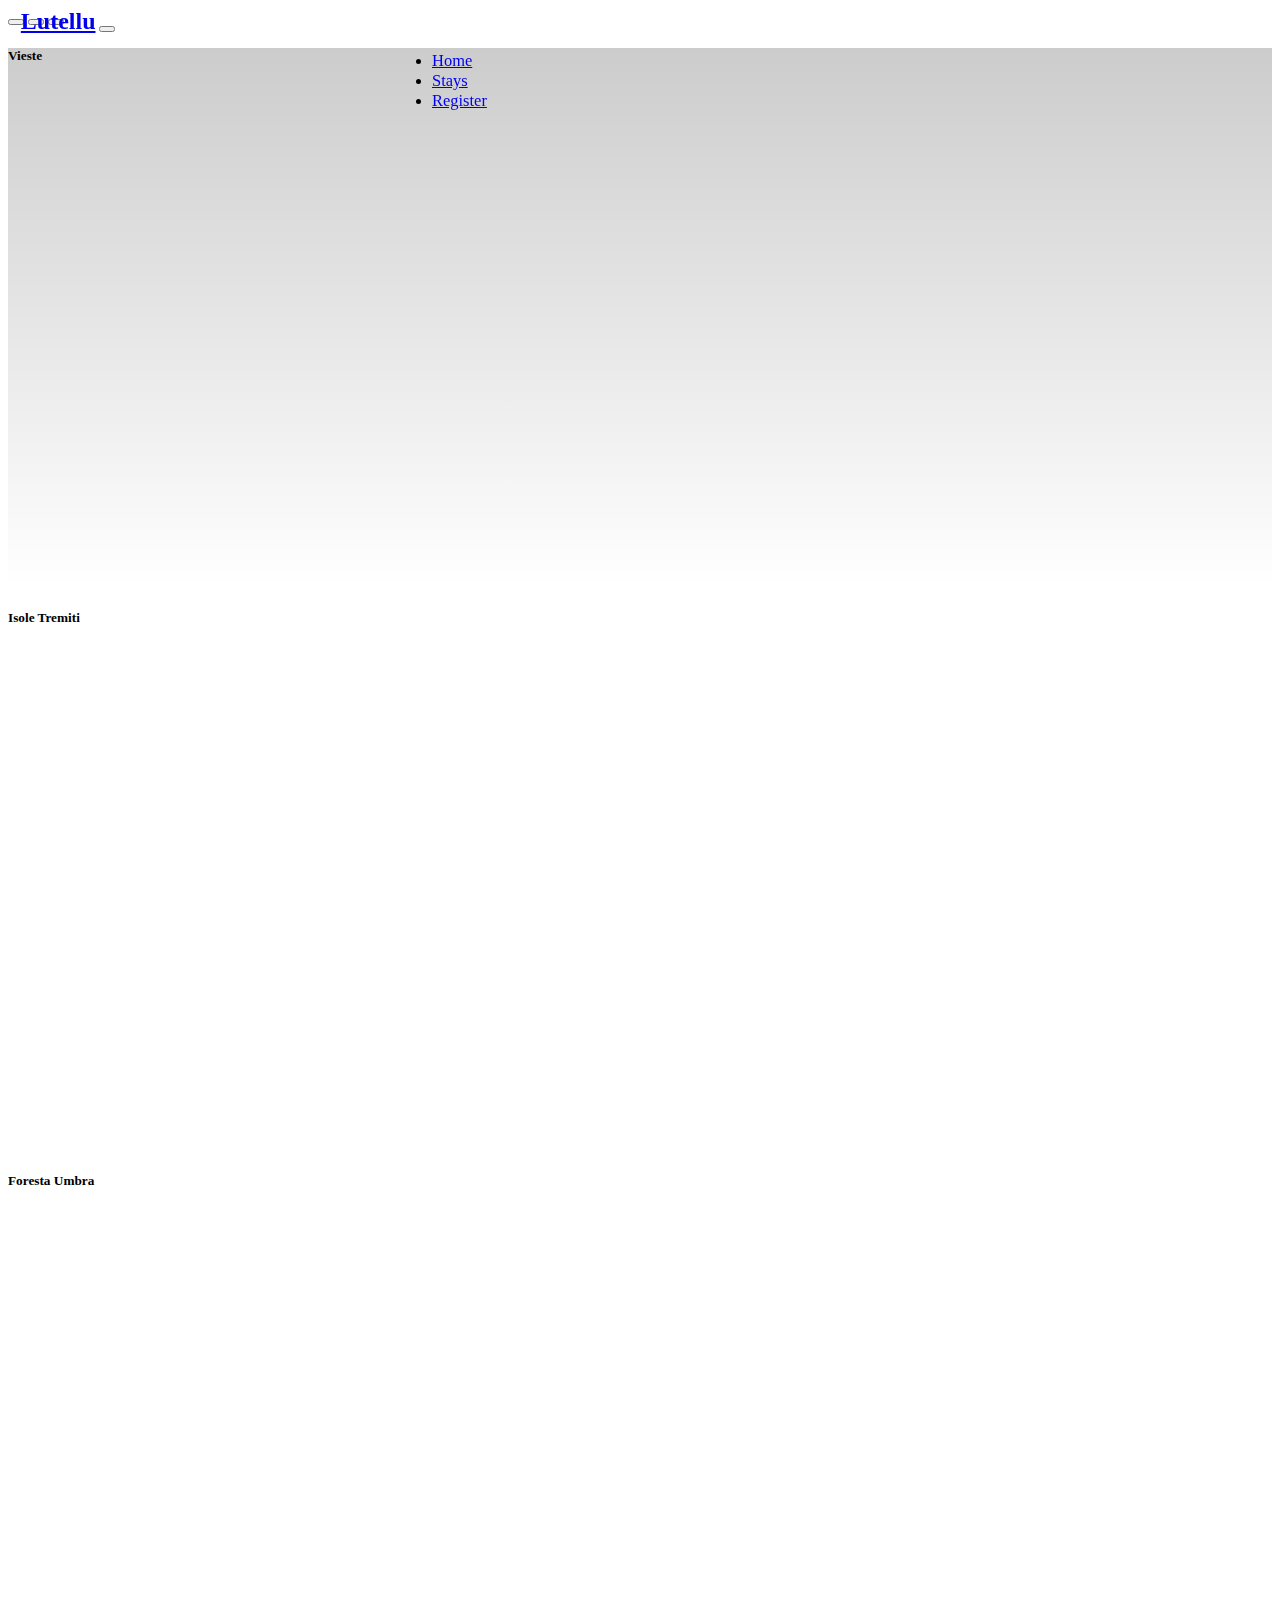
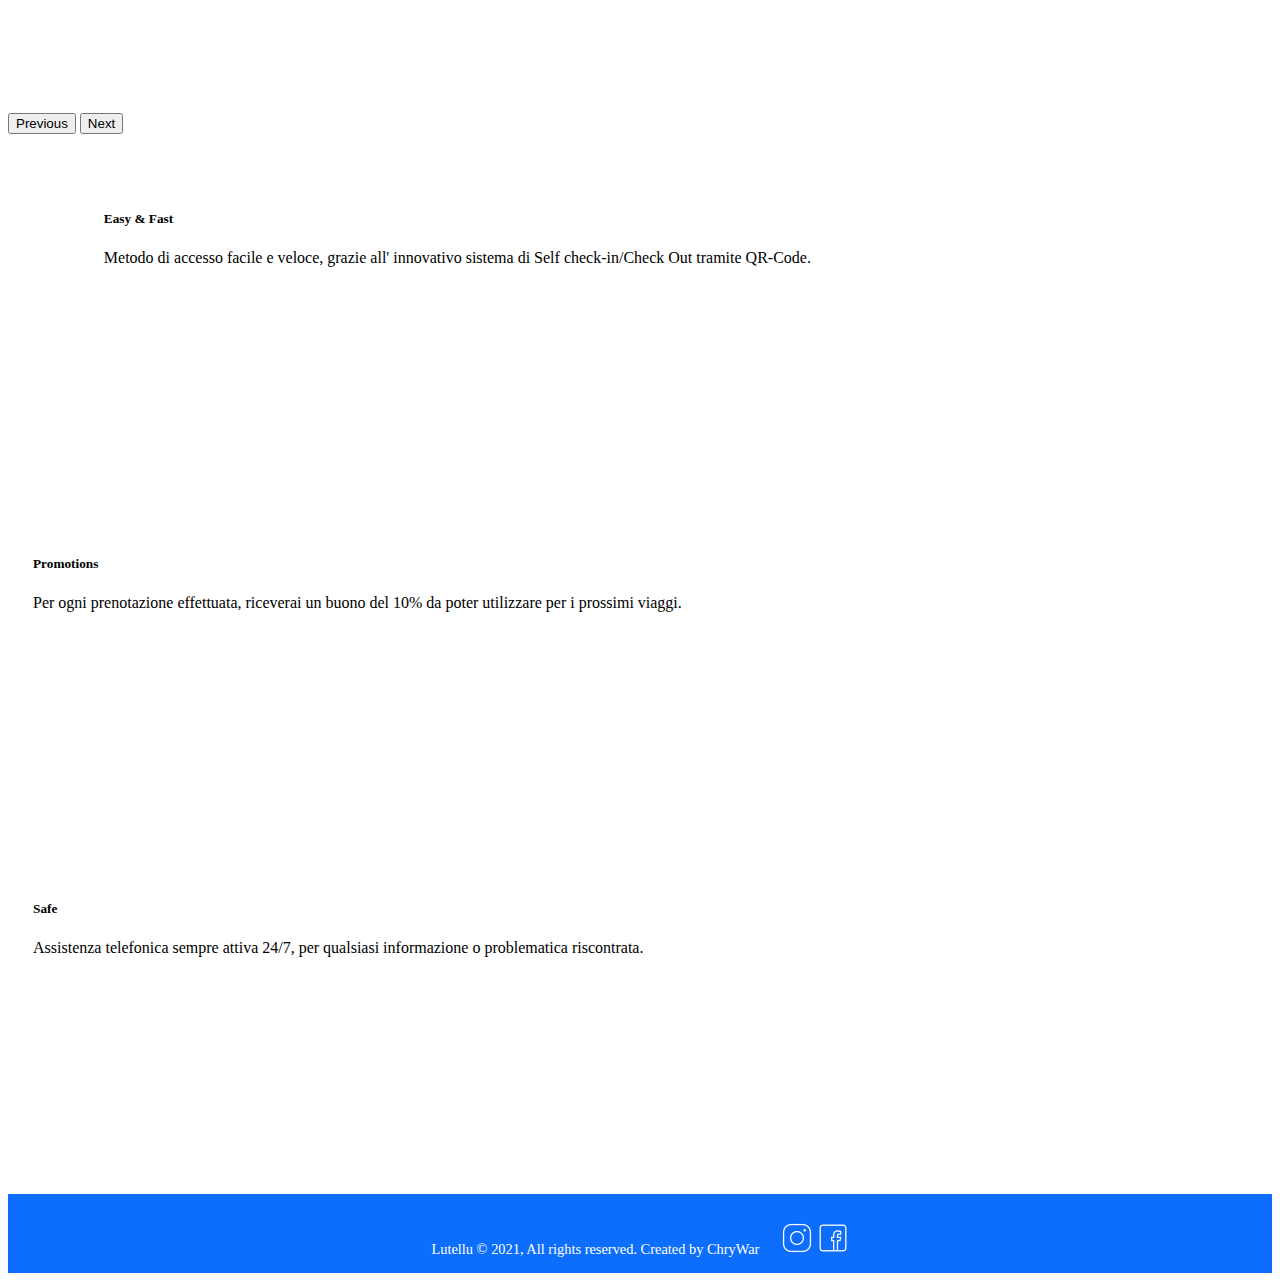
<file: index.html>
<!DOCTYPE html>
<html lang="it">
<head>
    <meta charset="UTF-8">
    <meta http-equiv="X-UA-Compatible" content="IE=edge">
    <meta name="viewport" content="width=device-width, initial-scale=1.0">
    <link href="https://cdn.jsdelivr.net/npm/bootstrap@5.0.2/dist/css/bootstrap.min.css" rel="stylesheet" integrity="sha384-EVSTQN3/azprG1Anm3QDgpJLIm9Nao0Yz1ztcQTwFspd3yD65VohhpuuCOmLASjC" crossorigin="anonymous">
    <script src="https://cdn.jsdelivr.net/npm/bootstrap@5.0.2/dist/js/bootstrap.bundle.min.js" integrity="sha384-MrcW6ZMFYlzcLA8Nl+NtUVF0sA7MsXsP1UyJoMp4YLEuNSfAP+JcXn/tWtIaxVXM" crossorigin="anonymous"></script>
    <link rel="icon" href="hotelicon32.png" type="png">
    <link rel="stylesheet" href="lutelluBS.css" type="text/css">
    <link rel="stylesheet" href="https://use.fontawesome.com/releases/v5.8.1/css/all.css" integrity="sha384-50oBUHEmvpQ+1lW4y57PTFmhCaXp0ML5d60M1M7uH2+nqUivzIebhndOJK28anvf" crossorigin="anonymous">
    <title>LutelluBS</title>
  </head>
<body>
  <script src="https://cdn.jsdelivr.net/npm/bootstrap@5.0.2/dist/js/bootstrap.bundle.min.js" integrity="sha384-MrcW6ZMFYlzcLA8Nl+NtUVF0sA7MsXsP1UyJoMp4YLEuNSfAP+JcXn/tWtIaxVXM" crossorigin="anonymous"></script>
    <!-- NAVBAR -->
    <header>
      <nav class="navbar navbar-expand-md navbar-dark bg-primary">
        <div class="container-fluid">
          <a class="navbar-brand" href="index.html"><b>Lutellu</b></a>
          <button class="navbar-toggler" type="button" data-bs-toggle="collapse" data-bs-target="#navbarNav" aria-controls="navbarNav" aria-expanded="true" aria-label="Toggle navigation">
            <span class="navbar-toggler-icon"></span>
          </button>
          <div class="collapse navbar-collapse" id="navbarNav">
            <ul class="navbar-nav">
              <li class="nav-item">
                <a class="nav-link active" aria-current="page" href="index.html">Home</a>
              </li>
              <li class="nav-item">
                <a class="nav-link" href="index.html">Stays</a>
              </li>
              <li class="nav-item">
                <a class="nav-link" href="index.html">Register</a>
              </li>
            </ul>
          </div>
        </div>
      </nav>
                 
     
    </header>

<!-- CAROSELLO -->
<div id="carouselCaptions" class="carousel slide" data-bs-ride="carousel">
  <div class="carousel-indicators">
    <button type="button" data-bs-target="#carouselCaptions" data-bs-slide-to="0" class="active" aria-current="true" aria-label="Slide 1"></button>
    <button type="button" data-bs-target="#carouselCaptions" data-bs-slide-to="1" aria-label="Slide 2"></button>
    <button type="button" data-bs-target="#carouselCaptions" data-bs-slide-to="2" aria-label="Slide 3"></button>
  </div>
  <div class="carousel-inner">
    <div class="carousel-item active" data-bs-interval="5000">
      <div class="cs1"> 
      <div class="carousel-caption d-none d-md-block">
        <h5>Vieste</h5>
      </div>
    </div>
  </div>
    <div class="carousel-item" data-bs-interval="5000">
      <div class="cs2"> 
      <div class="carousel-caption d-none d-md-block">
        <h5>Isole Tremiti</h5>
      </div>
    </div>
  </div>
    <div class="carousel-item" data-bs-interval="5000">
      <div class="cs3"> 
      <div class="carousel-caption d-none d-md-block">
        <h5>Foresta Umbra</h5>
      </div>
      </div>
    </div>
  </div>
</div>

  <button class="carousel-control-prev" type="button" data-bs-target="#carouselCaptions" data-bs-slide="prev">
    <span class="carousel-control-prev-icon" aria-hidden="true"></span>
    <span class="visually-hidden">Previous</span>
  </button>
  <button class="carousel-control-next" type="button" data-bs-target="#carouselCaptions" data-bs-slide="next">
    <span class="carousel-control-next-icon" aria-hidden="true"></span>
    <span class="visually-hidden">Next</span>
  </button>

  <!--SECTION 2-->

<section class="section2">
<div class="row row-cols-1 row-cols-md-3 g-4">
  <div class="col">
    <div class="card h-150 text-center text-light bg-primary card1">
      <i class="far fa-credit-card fa-4x"></i>
      <div class="card-body">
        <h5 class="card-title">Easy & Fast</h5>
        <p class="card-text">Metodo di accesso facile e veloce, grazie all' innovativo sistema di Self check-in/Check Out
          tramite QR-Code.</p>
      </div>
    </div>
  </div>

  <div class="col bs--dark">
    <div class="card h-150 text-center text-white bg-primary card2">
      <i class="fas fa-tag fa-4x"></i>
      <div class="card-body">
        <h5 class="card-title">Promotions</h5>
        <p class="card-text">Per ogni prenotazione effettuata, riceverai un buono del 10% da poter utilizzare per i prossimi
          viaggi.</p>
      </div>
    </div>
  </div>
  <div class="col">
    <div class="card h-150 text-center text-white bg-primary card3">
      <i class="fas fa-user-shield fa-4x"></i>
      <div class="card-body">
        <h5 class="card-title">Safe</h5>
        <p class="card-text">Assistenza telefonica sempre attiva 24/7, per qualsiasi informazione o problematica riscontrata.</p>
      </div>
    </div>
  </div>
</section>  

<!-- FOOTER -->

<footer id= "footerlutellu">
  <p>Lutellu &copy; 2021, All rights reserved. Created by ChryWar &emsp;
  
     <span class="navbar-social">
      <a class="instagram" href="https://www.instagram.com"> <span class="icon"> <img src="instagram32white.png"></span></a>
        <a class="facebook" href="https://www.facebook.com"> <span class="icon"> <img src="facebook32.png"></span></a>
      </p>
               
</footer>




</body>
</html>
</file>
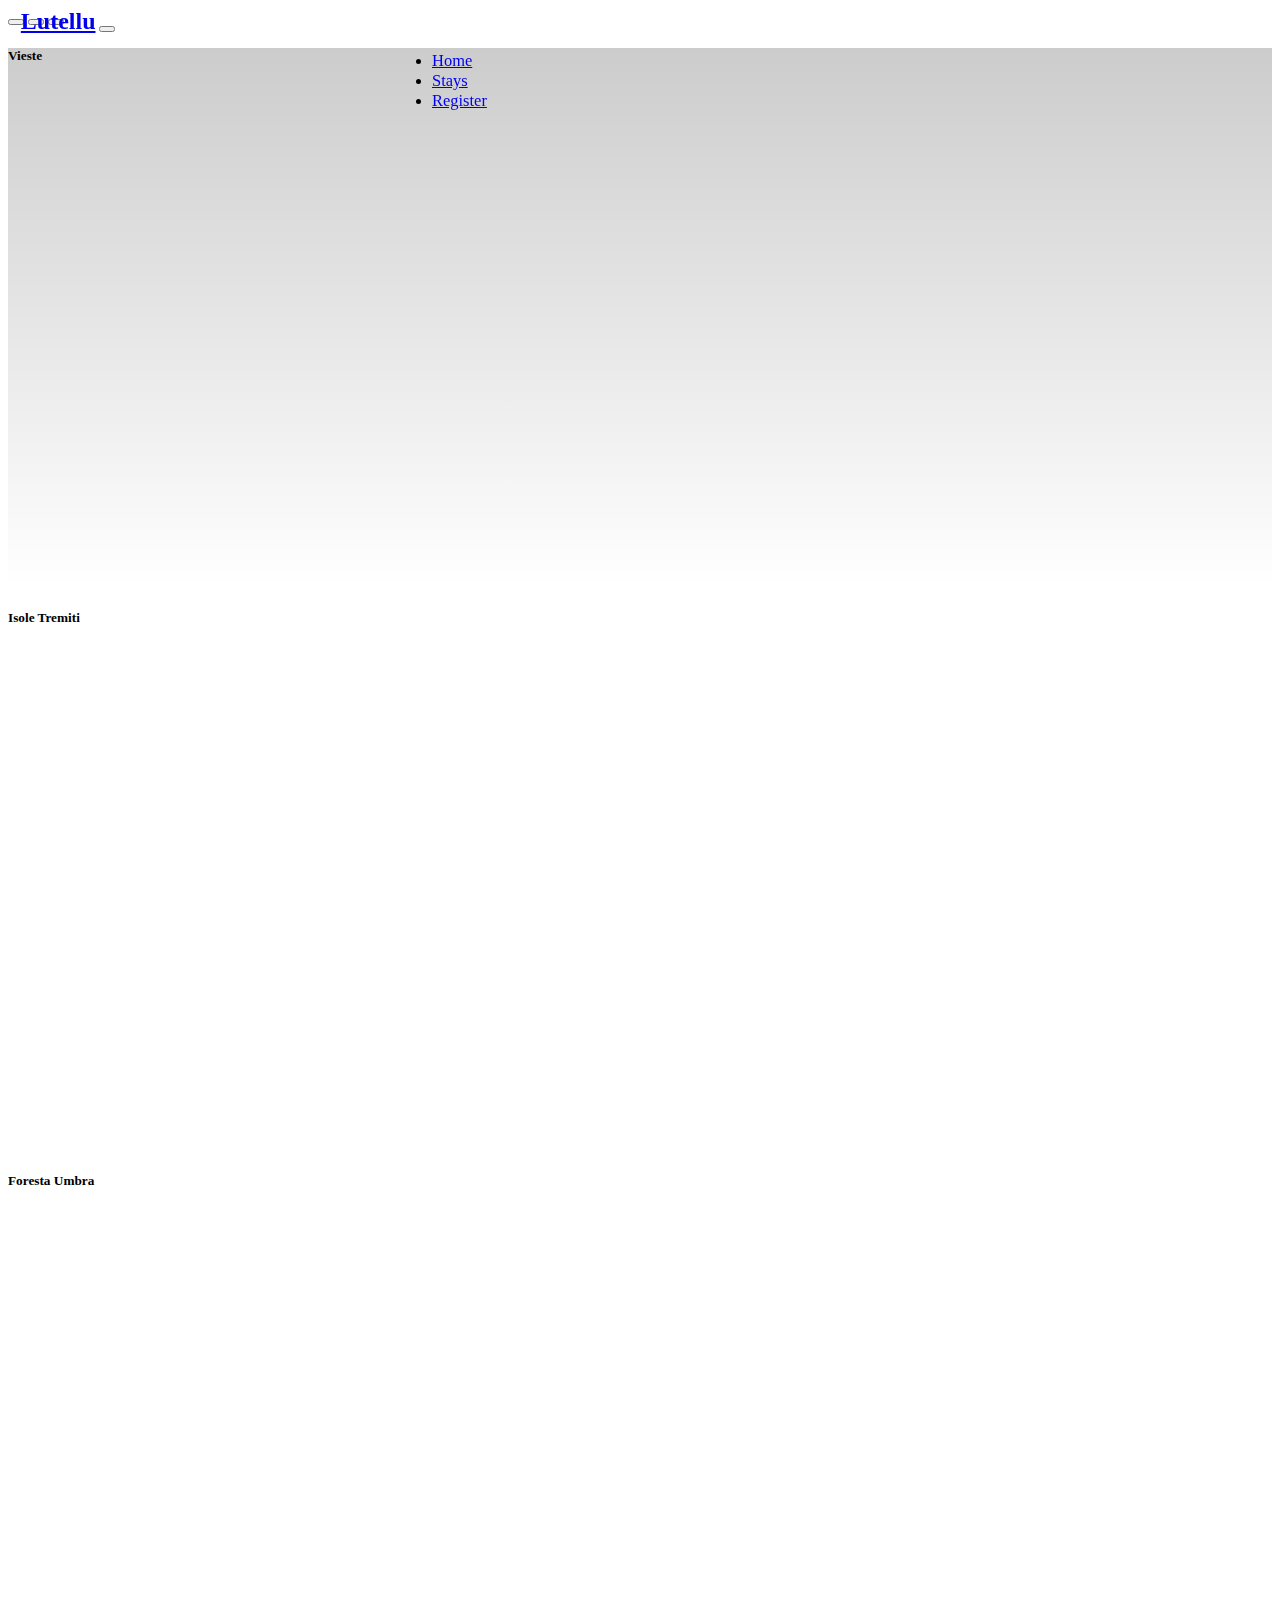
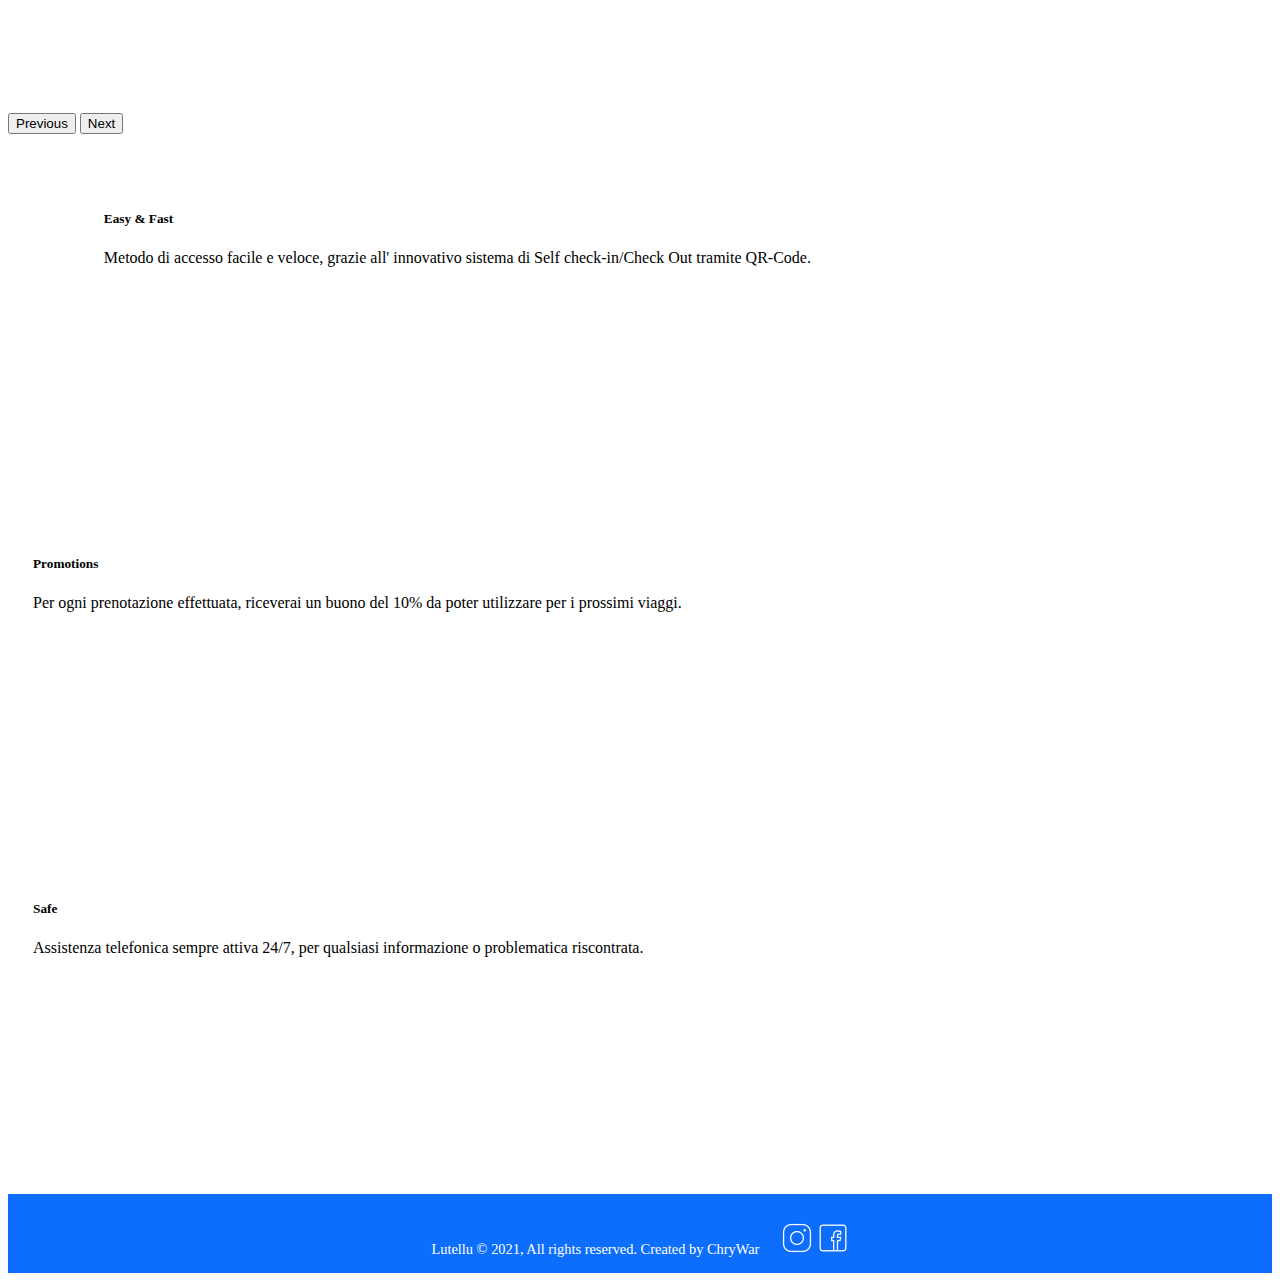
<file: lutelluBS.html>
<!DOCTYPE html>
<html lang="it">
<head>
    <meta charset="UTF-8">
    <meta http-equiv="X-UA-Compatible" content="IE=edge">
    <meta name="viewport" content="width=device-width, initial-scale=1.0">
    <link href="https://cdn.jsdelivr.net/npm/bootstrap@5.0.2/dist/css/bootstrap.min.css" rel="stylesheet" integrity="sha384-EVSTQN3/azprG1Anm3QDgpJLIm9Nao0Yz1ztcQTwFspd3yD65VohhpuuCOmLASjC" crossorigin="anonymous">
    <script src="https://cdn.jsdelivr.net/npm/bootstrap@5.0.2/dist/js/bootstrap.bundle.min.js" integrity="sha384-MrcW6ZMFYlzcLA8Nl+NtUVF0sA7MsXsP1UyJoMp4YLEuNSfAP+JcXn/tWtIaxVXM" crossorigin="anonymous"></script>
    <link rel="icon" href="hotelicon32.png" type="png">
    <link rel="stylesheet" href="lutelluBS.css" type="text/css">
    <link rel="stylesheet" href="https://use.fontawesome.com/releases/v5.8.1/css/all.css" integrity="sha384-50oBUHEmvpQ+1lW4y57PTFmhCaXp0ML5d60M1M7uH2+nqUivzIebhndOJK28anvf" crossorigin="anonymous">
    <title>LutelluBS</title>
  </head>
<body>
  <script src="https://cdn.jsdelivr.net/npm/bootstrap@5.0.2/dist/js/bootstrap.bundle.min.js" integrity="sha384-MrcW6ZMFYlzcLA8Nl+NtUVF0sA7MsXsP1UyJoMp4YLEuNSfAP+JcXn/tWtIaxVXM" crossorigin="anonymous"></script>
    <!-- NAVBAR -->
    <header>
      <nav class="navbar navbar-expand-md navbar-dark bg-primary">
        <div class="container-fluid">
          <a class="navbar-brand" href="lutelluBS.html"><b>Lutellu</b></a>
          <button class="navbar-toggler" type="button" data-bs-toggle="collapse" data-bs-target="#navbarNav" aria-controls="navbarNav" aria-expanded="true" aria-label="Toggle navigation">
            <span class="navbar-toggler-icon"></span>
          </button>
          <div class="collapse navbar-collapse" id="navbarNav">
            <ul class="navbar-nav">
              <li class="nav-item">
                <a class="nav-link active" aria-current="page" href="lutelluBS.html">Home</a>
              </li>
              <li class="nav-item">
                <a class="nav-link" href="lutelluBS.html">Stays</a>
              </li>
              <li class="nav-item">
                <a class="nav-link" href="lutelluBS.html">Register</a>
              </li>
            </ul>
          </div>
        </div>
      </nav>
                 
     
    </header>

<!-- CAROSELLO -->
<div id="carouselCaptions" class="carousel slide" data-bs-ride="carousel">
  <div class="carousel-indicators">
    <button type="button" data-bs-target="#carouselCaptions" data-bs-slide-to="0" class="active" aria-current="true" aria-label="Slide 1"></button>
    <button type="button" data-bs-target="#carouselCaptions" data-bs-slide-to="1" aria-label="Slide 2"></button>
    <button type="button" data-bs-target="#carouselCaptions" data-bs-slide-to="2" aria-label="Slide 3"></button>
  </div>
  <div class="carousel-inner">
    <div class="carousel-item active" data-bs-interval="5000">
      <div class="cs1"> 
      <div class="carousel-caption d-none d-md-block">
        <h5>Vieste</h5>
      </div>
    </div>
  </div>
    <div class="carousel-item" data-bs-interval="5000">
      <div class="cs2"> 
      <div class="carousel-caption d-none d-md-block">
        <h5>Isole Tremiti</h5>
      </div>
    </div>
  </div>
    <div class="carousel-item" data-bs-interval="5000">
      <div class="cs3"> 
      <div class="carousel-caption d-none d-md-block">
        <h5>Foresta Umbra</h5>
      </div>
      </div>
    </div>
  </div>
</div>

  <button class="carousel-control-prev" type="button" data-bs-target="#carouselCaptions" data-bs-slide="prev">
    <span class="carousel-control-prev-icon" aria-hidden="true"></span>
    <span class="visually-hidden">Previous</span>
  </button>
  <button class="carousel-control-next" type="button" data-bs-target="#carouselCaptions" data-bs-slide="next">
    <span class="carousel-control-next-icon" aria-hidden="true"></span>
    <span class="visually-hidden">Next</span>
  </button>

  <!--SECTION 2-->

<section class="section2">
<div class="row row-cols-1 row-cols-md-3 g-4">
  <div class="col">
    <div class="card h-150 text-center text-light bg-primary card1">
      <i class="far fa-credit-card fa-4x"></i>
      <div class="card-body">
        <h5 class="card-title">Easy & Fast</h5>
        <p class="card-text">Metodo di accesso facile e veloce, grazie all' innovativo sistema di Self check-in/Check Out
          tramite QR-Code.</p>
      </div>
    </div>
  </div>

  <div class="col bs--dark">
    <div class="card h-150 text-center text-white bg-primary card2">
      <i class="fas fa-tag fa-4x"></i>
      <div class="card-body">
        <h5 class="card-title">Promotions</h5>
        <p class="card-text">Per ogni prenotazione effettuata, riceverai un buono del 10% da poter utilizzare per i prossimi
          viaggi.</p>
      </div>
    </div>
  </div>
  <div class="col">
    <div class="card h-150 text-center text-white bg-primary card3">
      <i class="fas fa-user-shield fa-4x"></i>
      <div class="card-body">
        <h5 class="card-title">Safe</h5>
        <p class="card-text">Assistenza telefonica sempre attiva 24/7, per qualsiasi informazione o problematica riscontrata.</p>
      </div>
    </div>
  </div>
</section>  

<!-- FOOTER -->

<footer id= "footerlutellu">
  <p>Lutellu &copy; 2021, All rights reserved. Created by ChryWar &emsp;
  
     <span class="navbar-social">
      <a class="instagram" href="https://www.instagram.com"> <span class="icon"> <img src="instagram32white.png"></span></a>
        <a class="facebook" href="https://www.facebook.com"> <span class="icon"> <img src="facebook32.png"></span></a>
      </p>
               
</footer>




</body>
</html>
</file>
<file: lutelluBS.css>
/*NAVBAR */
.navbar{
    position:fixed;
    z-index: 1;
    width: 100%;
}

.navbar-brand{
    font-size:150%; 
    margin-left: 1%;
}

.navbar-collapse {
    flex-grow: none;
    padding: 0% 37% 0% 30%;
    justify-content: center;
}

.nav-link{
    font-size: 103%;
}

/* CAROUSEL */

#carouselCaptions .cs1{
    height: 60vh;
    background: linear-gradient(0deg, rgba(0,0,0,0.0), rgba(0,0,0,0.2)), 
    url('https://media.blastness.info/359/TopAriae/full/1600_Gargano.jpg') no-repeat  center/cover;
}

#carouselCaptions .cs2{
    height: 60vh;
    background: url('https://images.visititaly.com/App_Images/slider/2560x680/puglia-isole-tremiti-2.jpg') no-repeat  center/cover;
}

#carouselCaptions .cs3{
    height: 60vh;
    background: url('https://www.arruskagargano.it/wp-content/uploads/2018/03/28423613_768351716704032_3310684146051348462_o.jpg') no-repeat  center/cover;
}

#carousel h5{
    width:100%;
    color:rgb(255, 255, 255);
    text-transform: capitalize;
    font-size: 150%;
}

#carousel{
    color:black;
}

/* CARD SECTION */

#col {
    background: red;

}

#cardgroup{
    margin:20px;
}

#row{
    padding:40px;
}

.card {
    border:none;
    padding:30px 20px 0 20px;
    margin:25px 5px;
    height:290px;
}

#footerlutellu{
    background:#0d6efd;
    text-align: center;
    padding-bottom: 1px;
    padding-top:14px;
    font-size:90%;
    color:white;
}






@media screen and (min-width:768px){
.card1 {
    margin-left: 6%;
}

.card3 {
    margin-right:6%;
}
}

@media screen and (max-width:768px){

#carouselCaptions .cs1{
    height: 55vh;
}    

#carouselCaptions .cs2{
    height: 55vh;
}   

#carouselCaptions .cs3{
    height: 55vh;
}   

.card{
    height: 230px;
    padding-bottom: 0px;
}
.card1 {
    margin: 4%;
    padding:4% 2% 1% 2%;
}

.card2 {
    margin:4%;
    padding:4% 2% 1% 2%;
}

.card3 {
    margin:4%;
    padding:4% 2% 1% 2%;
}

.g-4, .gy-4 {
  --bs-gutter-y: 0
}

#footerlutellu{
    font-size:75%;
}

#footerlutellu img{
    height: 24px;
    width: 24px;
}
}
</file>
